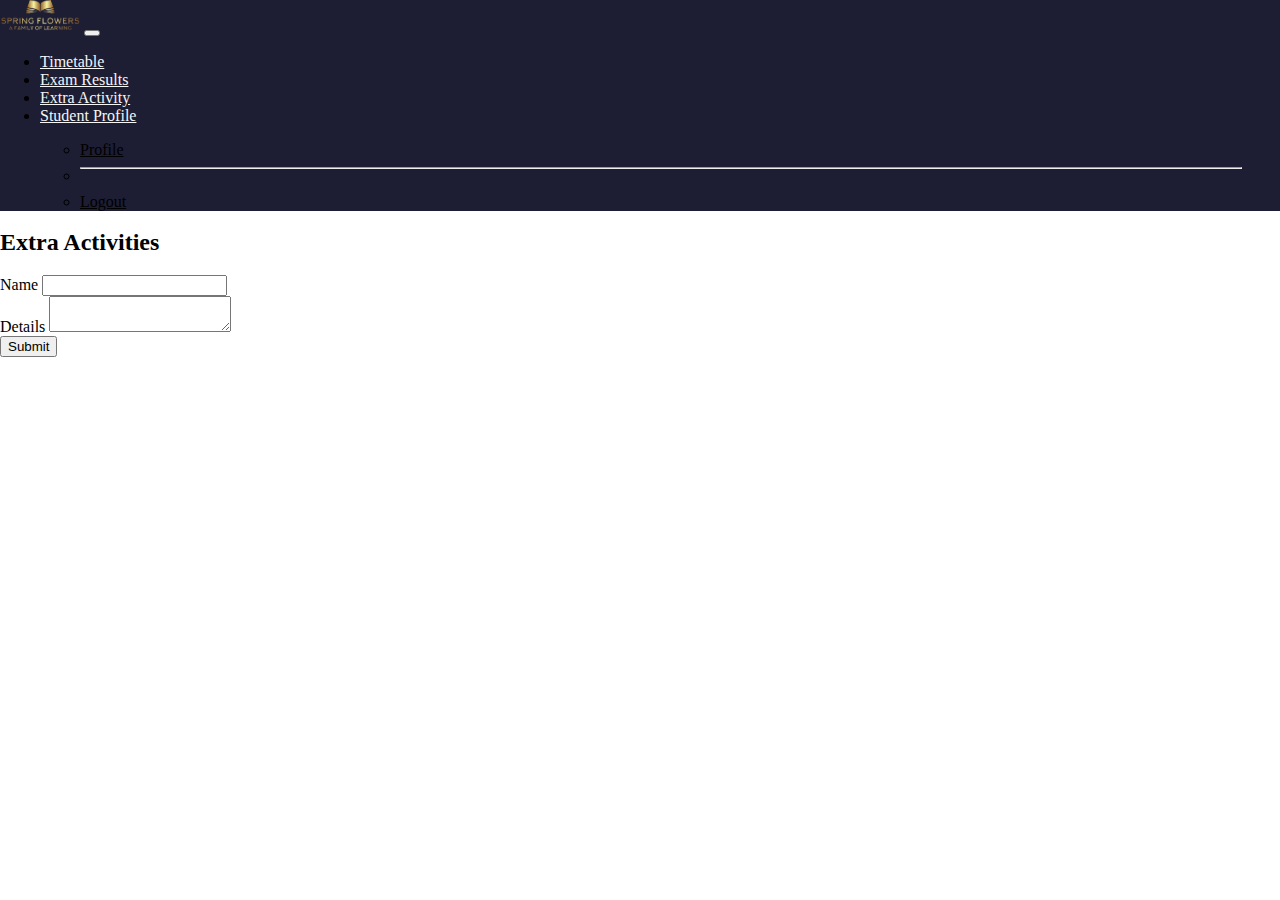
<file: extraactivities.html>
<!doctype html>
<html lang="en">
  <head>
    <!-- Required meta tags -->
    <meta charset="utf-8">
    <meta name="viewport" content="width=device-width, initial-scale=1">
    <link rel="shortcut icon" href="favicon/favicon.png">
    <!-- Bootstrap CSS -->
    <link href="https://cdn.jsdelivr.net/npm/bootstrap@5.0.2/dist/css/bootstrap.min.css" rel="stylesheet" integrity="sha384-EVSTQN3/azprG1Anm3QDgpJLIm9Nao0Yz1ztcQTwFspd3yD65VohhpuuCOmLASjC" crossorigin="anonymous">

    <title>Extra Activities</title>
    <!-- project css -->
    <link rel="stylesheet" href="css/welcome_page.css">
  </head>
  <body>
    <!-- navbar start -->
    <nav class="navbar navbar-expand-sm navbar-light">
      <div class="container-fluid " style="margin-bottom: -0.2%; margin-top: -0.2%;" id ="logo">
        <a class="navbar-brand" href="welcome_page.html"><img src="img/spring_logo-removebg-preview.png" alt="School_logo" class="img-fluid" 
      ></a>
        <button class="navbar-toggler" type="button" data-bs-toggle="collapse" data-bs-target="#navbarSupportedContent" aria-controls="navbarSupportedContent" aria-expanded="false" aria-label="Toggle navigation">
          <span class="navbar-toggler-icon"></span>
        </button>
        <div class="collapse navbar-collapse" id="navbarSupportedContent">
          <ul class="navbar-nav me-auto mb-1 mb-lg-0"  >
            <li class="nav-item">
              <a class="nav-link active" aria-current="page" href="timetable.html" >Timetable</a>
            </li>
            <li class="nav-item">
              <a class="nav-link active"  href="examresults.html">Exam Results</a>
            </li>
            <li class="nav-item">
              <a class="nav-link active" href="extraactivities.html" >Extra Activity</a>
            </li>
            <li class="nav-item">
              <a class="nav-link active" href="profile.html" >Student Profile</a>
            </li>
            
          </ul>
          <div id = "drop">
          <ul class="me-3 mt-2" style="list-style-type: none;
          ">
          <li class="nav-item dropdown" >
              <a class="nav-link dropdown-toggle" href="#"  role="button" data-bs-toggle="dropdown" aria-expanded="false" id="studentName" style="color: aliceblue;">
                Student Name
              </a>
              <ul class="dropdown-menu" aria-labelledby="navbarDropdown">
                <li><a class="dropdown-item" href="profile.html">Profile</a></li>
                <li><hr class="dropdown-divider"></li>
                <li><a class="dropdown-item" href="index.html">Logout</a></li>
              </ul>
            </li>
          </ul>
        </div>
        </div>
      </div>
    </nav>
<main>

    <main class="container">
        <section class="pageHeading text-center mt-5 mb-4">
            <h2>
                Extra Activities
            </h2>
        </section>

        <section class="col-12 col-md-6 mx-auto profileBlock profileBorder p-5" >
            <form class="text-center">
              

              <div class="input-group mb-3">
                <span class="input-group-text greenBg">Name</span>
                <input type="text" class="form-control"  aria-label="activityName" aria-describedby="activityName" id="activityName">
              </div>

              <div class="input-group mb-3">
                <span class="input-group-text greenBg">Details</span>
                <textarea class="form-control" aria-label="activityDetails" id="activityDetails"></textarea>
              </div>

              <input type="submit" class="btn btnColor" onclick="addActivity()" value="Submit">
              
            </form>
          </section>

          
        
    </main>
    


    <!-- Option 1: Bootstrap Bundle with Popper -->
    <script src="https://cdn.jsdelivr.net/npm/bootstrap@5.0.2/dist/js/bootstrap.bundle.min.js" integrity="sha384-MrcW6ZMFYlzcLA8Nl+NtUVF0sA7MsXsP1UyJoMp4YLEuNSfAP+JcXn/tWtIaxVXM" crossorigin="anonymous"></script>

    <!--Project script file-->
    <script src="js/myScript.js"></script>

    <script>
      document.getElementById("studentName").innerHTML = sessionStorage.getItem("username");
    </script>
    </body>
</html>
</file>
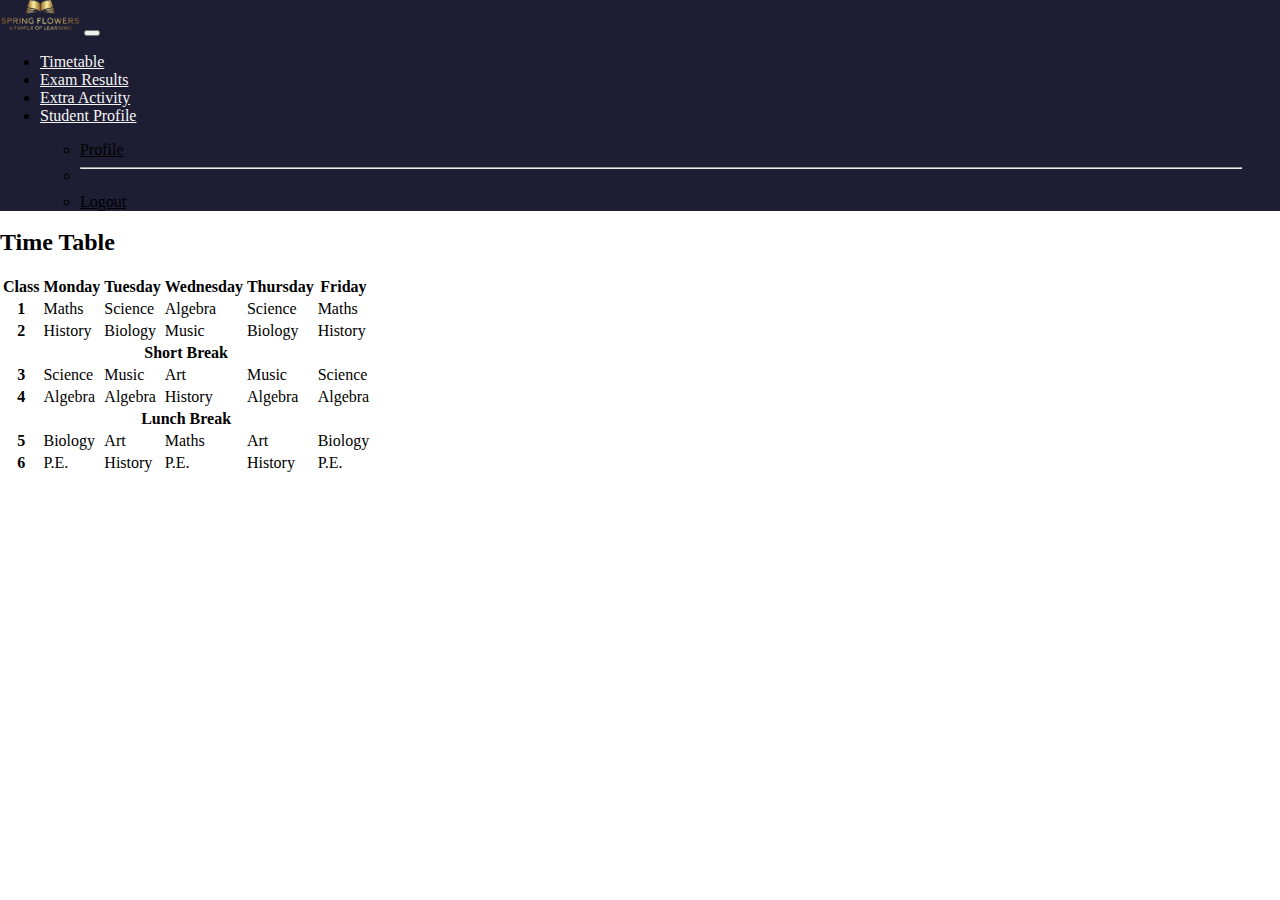
<file: timetable.html>
<!doctype html>
<html lang="en">
  <head>
    <!-- Required meta tags -->
    <meta charset="utf-8">
    <meta name="viewport" content="width=device-width, initial-scale=1">

    <!-- Bootstrap CSS -->
    <link rel="shortcut icon" href="favicon/favicon.png">
    <link href="https://cdn.jsdelivr.net/npm/bootstrap@5.0.2/dist/css/bootstrap.min.css" rel="stylesheet" integrity="sha384-EVSTQN3/azprG1Anm3QDgpJLIm9Nao0Yz1ztcQTwFspd3yD65VohhpuuCOmLASjC" crossorigin="anonymous">
<link rel="stylesheet" href="css/welcome_page.css">
    <title>Timetable</title>
  </head>
  <body>
    <nav class="navbar navbar-expand-sm navbar-light">
        <div class="container-fluid " style="margin-bottom: -0.2%; margin-top: -0.2%;" id ="logo">
          <a class="navbar-brand" href="welcome_page.html"><img src="img/spring_logo-removebg-preview.png" alt="School_logo" class="img-fluid" 
        ></a>
          <button class="navbar-toggler" type="button" data-bs-toggle="collapse" data-bs-target="#navbarSupportedContent" aria-controls="navbarSupportedContent" aria-expanded="false" aria-label="Toggle navigation">
            <span class="navbar-toggler-icon"></span>
          </button>
          <div class="collapse navbar-collapse" id="navbarSupportedContent">
            <ul class="navbar-nav me-auto mb-1 mb-lg-0"  >
              <li class="nav-item">
                <a class="nav-link active" aria-current="page" href="timetable.html" >Timetable</a>
              </li>
              <li class="nav-item">
                <a class="nav-link active"  href="examresults.html">Exam Results</a>
              </li>
              <li class="nav-item">
                <a class="nav-link active" href="extraactivities.html" >Extra Activity</a>
              </li>
              <li class="nav-item">
                <a class="nav-link active" href="profile.html" >Student Profile</a>
              </li>
              
            </ul>
            <div id = "drop">
            <ul class="me-3 mt-2" style="list-style-type: none;
            ">
            <li class="nav-item dropdown" >
                <a class="nav-link dropdown-toggle" href="#"  role="button" data-bs-toggle="dropdown" aria-expanded="false" id="studentName" style="color: aliceblue;">
                  Student Name
                </a>
                <ul class="dropdown-menu" aria-labelledby="navbarDropdown">
                  <li><a class="dropdown-item" href="profile.html">Profile</a></li>
                  <li><hr class="dropdown-divider"></li>
                  <li><a class="dropdown-item" href="index.html">Logout</a></li>
                </ul>
              </li>
            </ul>
          </div>
          </div>
        </div>
      </nav>
      <main class="container">
        <section class="pageHeading text-center mt-5 mb-4">
            <h2>
                Time Table
            </h2>
        </section>

        <section class="table-responsive">
            <table class="table table-striped table-hover table-bordered align-middle text-center">
                <thead>
                  <tr>
                    <th scope="col">Class</th>
                    <th scope="col">Monday</th>
                    <th scope="col">Tuesday</th>
                    <th scope="col">Wednesday</th>
                    <th scope="col">Thursday</th>
                    <th scope="col">Friday</th>
                  </tr>
                </thead>
                <tbody>
                  <tr>
                    <th scope="row">1</th>
                    <td>Maths</td>
                    <td>Science</td>
                    <td>Algebra</td>
                    <td>Science</td>
                    <td>Maths</td>
                  </tr>
                  <tr>
                    <th scope="row">2</th>
                    <td>History</td>
                    <td>Biology</td>
                    <td>Music</td>
                    <td>Biology</td>
                    <td>History</td>
                  </tr>
                  <tr>
                    <th colspan="6">
                        Short Break
                    </th>
                  </tr>
                  <tr>
                    <th scope="row">3</th>
                    <td>Science</td>
                    <td>Music</td>
                    <td>Art</td>
                    <td>Music</td>
                    <td>Science</td>
                  </tr>
                  <tr>
                    <th scope="row">4</th>
                    <td>Algebra</td>
                    <td>Algebra</td>
                    <td>History</td>
                    <td>Algebra</td>
                    <td>Algebra</td>
                  </tr>
                  <tr>
                    <th colspan="6">
                        Lunch Break
                    </th>
                  </tr>
                  <tr>
                    <th scope="row">5</th>
                    <td>Biology</td>
                    <td>Art</td>
                    <td>Maths</td>
                    <td>Art</td>
                    <td>Biology</td>
                  </tr>
                  <tr>
                    <th scope="row">6</th>
                    <td>P.E.</td>
                    <td>History</td>
                    <td>P.E.</td>
                    <td>History</td>
                    <td>P.E.</td>
                  </tr>

                 
                </tbody>
              </table>
        </section>
    </main>
    <!-- Optional JavaScript; choose one of the two! -->

    <!-- Option 1: Bootstrap Bundle with Popper -->
    <script src="https://cdn.jsdelivr.net/npm/bootstrap@5.0.2/dist/js/bootstrap.bundle.min.js" integrity="sha384-MrcW6ZMFYlzcLA8Nl+NtUVF0sA7MsXsP1UyJoMp4YLEuNSfAP+JcXn/tWtIaxVXM" crossorigin="anonymous"></script>

    <!-- Option 2: Separate Popper and Bootstrap JS -->
    <!--
    <script src="https://cdn.jsdelivr.net/npm/@popperjs/core@2.9.2/dist/umd/popper.min.js" integrity="sha384-IQsoLXl5PILFhosVNubq5LC7Qb9DXgDA9i+tQ8Zj3iwWAwPtgFTxbJ8NT4GN1R8p" crossorigin="anonymous"></script>
    <script src="https://cdn.jsdelivr.net/npm/bootstrap@5.0.2/dist/js/bootstrap.min.js" integrity="sha384-cVKIPhGWiC2Al4u+LWgxfKTRIcfu0JTxR+EQDz/bgldoEyl4H0zUF0QKbrJ0EcQF" crossorigin="anonymous"></script>
    -->
    <script src="js/myScript.js"></script>

    <script>
      document.getElementById("studentName").innerHTML = sessionStorage.getItem("username");
    </script>
  </body>
</html>
</file>
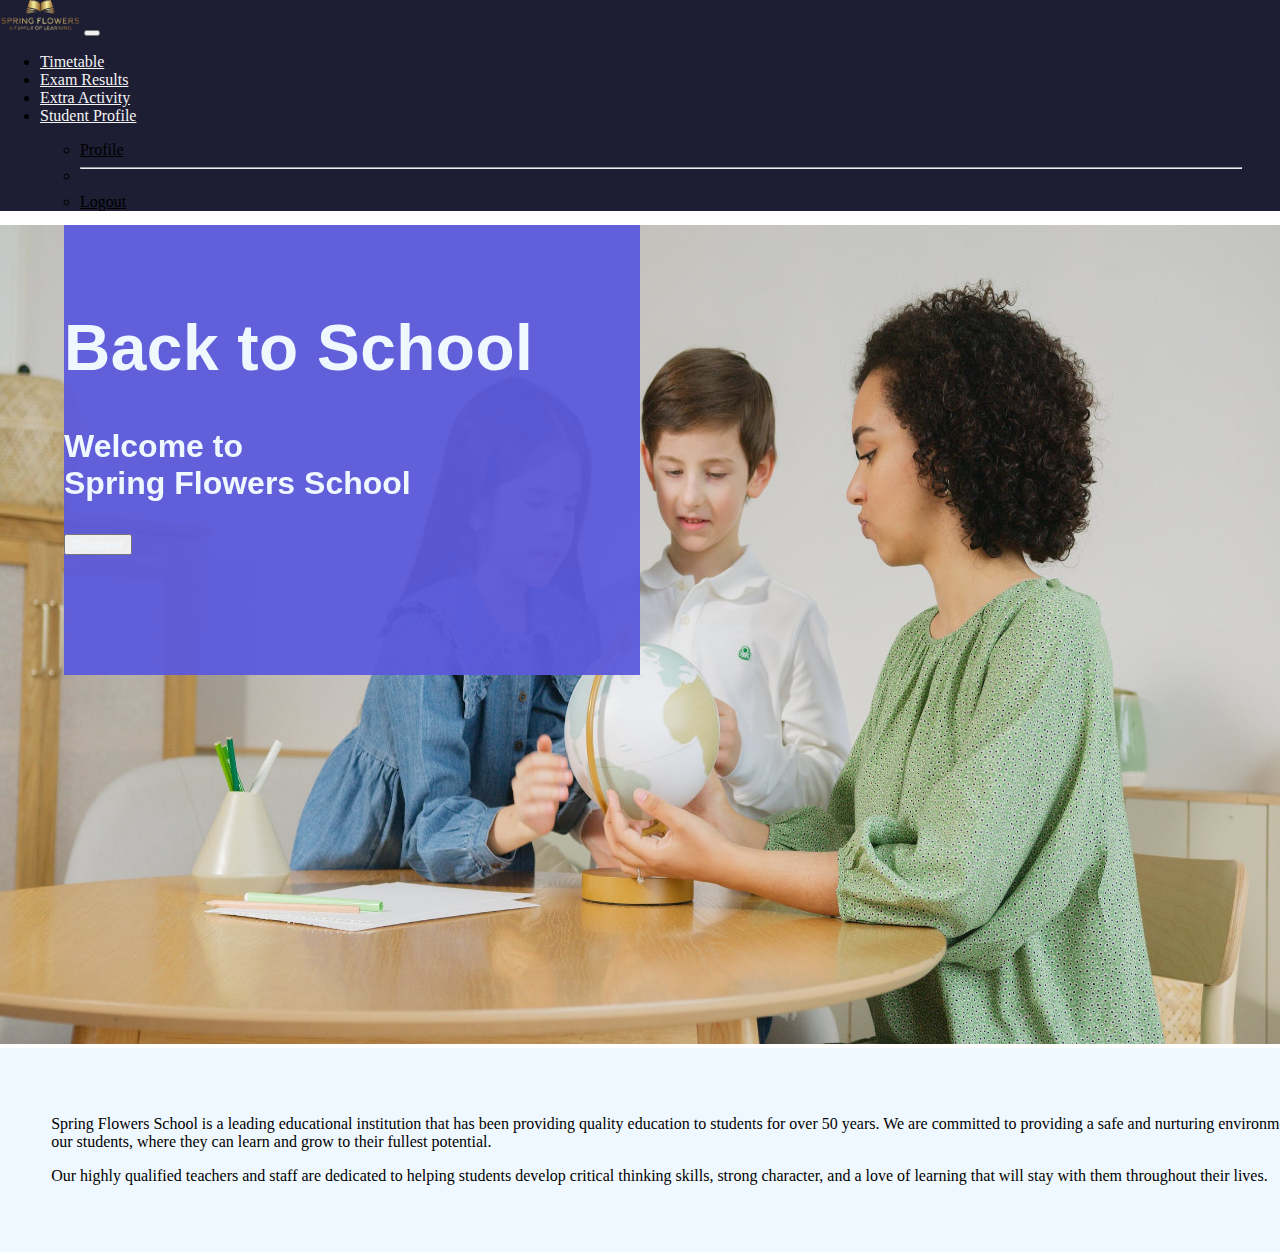
<file: welcome_page.html>
<!doctype html>
<html lang="en">
  <head>
    <!-- Required meta tags -->
    <meta charset="utf-8">
    <meta name="viewport" content="width=device-width, initial-scale=1">
    <link rel="shortcut icon" href="favicon/favicon.png">
    <!-- Bootstrap CSS -->
    <link href="https://cdn.jsdelivr.net/npm/bootstrap@5.0.2/dist/css/bootstrap.min.css" rel="stylesheet" integrity="sha384-EVSTQN3/azprG1Anm3QDgpJLIm9Nao0Yz1ztcQTwFspd3yD65VohhpuuCOmLASjC" crossorigin="anonymous">
<link rel="stylesheet" href="css/welcome_page.css">
    <title>Spring Flowers</title>
  </head>
  <body>
    <nav class="navbar navbar-expand-sm navbar-light">
        <div class="container-fluid " style="margin-bottom: -0.2%; margin-top: -0.2%;" id ="logo">
          <a class="navbar-brand" href="welcome_page.html"><img src="img/spring_logo-removebg-preview.png" alt="School_logo" class="img-fluid" 
        ></a>
          <button class="navbar-toggler" type="button" data-bs-toggle="collapse" data-bs-target="#navbarSupportedContent" aria-controls="navbarSupportedContent" aria-expanded="false" aria-label="Toggle navigation">
            <span class="navbar-toggler-icon"></span>
          </button>
          <div class="collapse navbar-collapse" id="navbarSupportedContent">
            <ul class="navbar-nav me-auto mb-1 mb-lg-0"  >
              <li class="nav-item">
                <a class="nav-link active" aria-current="page" href="timetable.html" >Timetable</a>
              </li>
              <li class="nav-item">
                <a class="nav-link active"  href="examresults.html">Exam Results</a>
              </li>
              <li class="nav-item">
                <a class="nav-link active" href="extraactivities.html" >Extra Activity</a>
              </li>
              <li class="nav-item">
                <a class="nav-link active" href="profile.html" >Student Profile</a>
              </li>
              
            </ul>
            <div id = "drop">
            <ul class="me-3 mt-2" style="list-style-type: none;
            ">
            <li class="nav-item dropdown" >
                <a class="nav-link dropdown-toggle" href="#"  role="button" data-bs-toggle="dropdown" aria-expanded="false" id="studentName" style="color: aliceblue;">
                  Student Name
                </a>
                <ul class="dropdown-menu" aria-labelledby="navbarDropdown">
                  <li><a class="dropdown-item" href="profile.html">Profile</a></li>
                  <li><hr class="dropdown-divider"></li>
                  <li><a class="dropdown-item" href="index.html">Logout</a></li>
                </ul>
              </li>
            </ul>
          </div>
          </div>
        </div>
      </nav>
<main>
  <div class="row" style="padding: 0px; margin: 0px">
  <div class="container col-sm-3 col-md-3" id = "welcome_container">
    <div class="container-fluid col-sm-3" id="stickyc">
    <h1 > Back to School </h1>
    <h3>Welcome to <br/>
      Spring Flowers School</h3>
      <button type="button" class="btn btn-outline-dark mb-2" id="discover"><a  href="#about" style="color: aliceblue; text-decoration: none;">Discover</a></button>
    </div>
  </div>
  <div id ="img " class="col-sm-3 " style="padding: 0.01%;">
  <img src="img/pexels-photo-6990578.jpeg" class="img-fluid " alt="..." 
  ></div>
 </div>
 <div class="container " id = "welcome_container1">
  <div class="container-fluid" id="stickyc">
  <h1 > Back to School </h1>
  <h3>Welcome to <br/>
    Spring Flowers School</h3>
    <button type="button" class="btn btn-outline-dark mb-2" id="discover"><a  href="#about" style="color: aliceblue; text-decoration: none;">Discover</a></button>
  </div>
</div>
<div id ="img" class="img" >
<img src="img/pexels-photo-6990578.jpeg" class="img-fluid" alt="..." 
></div>
<div class="container-fluid" id  = "about">
  <p>Spring Flowers School is a leading educational institution that has been providing quality education to students for over 50 years. We are committed to providing a safe and nurturing environment for our students, where they can learn and grow to their fullest potential.</p>
		<p>Our highly qualified teachers and staff are dedicated to helping students develop critical thinking skills, strong character, and a love of learning that will stay with them throughout their lives.</p>
</div>
<section class="pageHeading mt-5 mb-4 profileBlock profileBorder p-3" id="list">
  <h2 class="text-center mb-5 p-2" style="background-color: #f5eec2">
    List of extra Activities
  </h2>

  <dl id="activityList" class="fs-4">
  </dl>
</section>
</main>
    <!-- Optional JavaScript; choose one of the two! -->
    <!-- Option 1: Bootstrap Bundle with Popper -->
    <script src="https://cdn.jsdelivr.net/npm/bootstrap@5.0.2/dist/js/bootstrap.bundle.min.js" integrity="sha384-MrcW6ZMFYlzcLA8Nl+NtUVF0sA7MsXsP1UyJoMp4YLEuNSfAP+JcXn/tWtIaxVXM" crossorigin="anonymous"></script>
    <script src="js/myScript.js"></script>

    <script>
      //display student username
      document.getElementById("studentName").innerHTML = sessionStorage.getItem("username");

      //list extra activities
      listActivity();
    </script>
  </body>
</html>
</file>
<file: css/welcome_page.css>
body{
    margin:0px;
}
.navbar{
 background-color: rgba(29, 29, 51,1);
 
}
#navbarSupportedContent ul li a{
    color: whitesmoke;
    transition: color 0.5s;
}
#navbarSupportedContent ul li a:hover{
    color: rgba(119, 123, 175, 1)
}
#drop ul li a{
color: black;
transition: border 0.5s;

}
#drop #onlyhover #navbarDropdown :hover{
border: none;
background-color:rgb(31, 34, 72);

}
#drop{
    margin-right: 3%;
}
#welcome_container{
    display: none;
}
#welcome_container1{
       position: absolute;
        height: 50%;
        width: 45%;
        top:25%;
        left: 5%;
        font-family: sans-serif;
        background-color: #5c5adbf2;
        color: aliceblue;
}
#welcome_container1 h1{
    font-weight: 700;
    font-size: 4em;
    letter-spacing:0.5px;
    margin-top: 15%;
    text-align: left;
    z-index: 1;
}
#welcome_container1 h3{
    font-size: 2em;
    margin-left: inherit;
    font-weight: 550;
    z-index: 1;
}
.img img{
    width:100%;
    height: 91vh;
}
#stickyc{
    position: sticky;
    top: 5%;
}
.row .col-sm-3 img{
   display: none;
}
#welcome_container h1{
    font-weight: 700;
    font-size: 4em;
    letter-spacing:0.5px;
    margin-top: 15%;
    text-align: left;
   
}
#welcome_container h3{
    font-size: 2em;
    margin-left: inherit;
    font-weight: 550;
   
}
#welcome_container h3 h1{
    transition: all 3s;
}
/* @media  all and (max-width: 600px){
   .row1{
    display: flex;
    position: relative;
    flex-direction: column;
   }

} */
#welcome_container1{
    animation-name: delay1;
    animation-duration: 10s;
}
@keyframes delay1{
    0%{
        opacity: 0;
    }
    100%{
        opacity: 1;
    }
    }
.row .container{
   animation-name: delay;
   animation-duration: 10s;
}
#logo img{
    width: 5em;
    height: auto;
}
@keyframes delay{
0%{
    opacity: 0;
}
100%{
    opacity: 1;
}
}
@media  screen and (max-width:1160px){
    #welcome_container1 {
        position: absolute;
        height: auto;
        width: 45%;
        top:25%;
        left: 5%;
        font-family: sans-serif;
        background-color: #5c5adbf2;
        color: aliceblue;
    }
    #welcome_container1 h1{
        font-weight: 6500;
        font-size: 3em;
        letter-spacing:0.5px;
        margin-top: 15%;
        text-align: left;
        z-index: 1;
    }
    #welcome_container1 h3{
        font-size: 2em;
        margin-left: inherit;
        font-weight: 200;
        z-index: 1;
    }
}
@media  screen and (max-width:900px){
    #welcome_container1 {
        position: absolute;
        height: auto;
        width: 65%;
        top:25%;
        left: 5%;
        font-family: sans-serif;
        background-color: rgba(92, 90, 219,0.95);
        color: aliceblue;
        overflow:hidden;
    }
    #welcome_container1 h1{
        font-weight: 6500;
        font-size: 3em;
        letter-spacing:0.5px;
        margin-top: 15%;
        text-align: left;
        z-index: 1;
    }
    #welcome_container1 h3{
        font-size: 2em;
        margin-left: inherit;
        font-weight: 200;
        z-index: 1;
    }
}
/* @media  screen and (max-width: 830px){
    #navbarSupportedContent ul li a{
        font-size : 0.9em;
    }
} */
@media  screen and (max-width: 710px){
    #navbarSupportedContent ul li a{
        font-size : 0.75em;
    }
}
@media screen and (max-width:580px){
    #welcome_container {
        display: block;
        position: relative;
        margin: 0px;
        padding: 0px;
       width: 100vw;
       height: auto;
       
       background-color: rgba(92, 90, 219,0.95);
    }
    #welcome_container h1{
        font-weight: 6500;
        font-size: 2em;
        letter-spacing:0.5px;
        margin-top: 15%;
        text-align: left;
        
    }
    #welcome_container h3{
        font-size: 1em;
        margin-left: inherit;
        font-weight: 200;
      
    }
    #logo img{
        width: 10em;
        height: auto;
    }
    
    .row .col-sm-3 img{
        display: block;
        width:100%;
     }
     #welcome_container1{
        display: none;
     }
      .img{
        display: none;
     }
     #navbarSupportedContent ul li a{
         font-size: medium;
     } 
}

 #about{
    height: auto;
    width: 100%;
    padding: 4%;
background-color: aliceblue;
}
</file>
